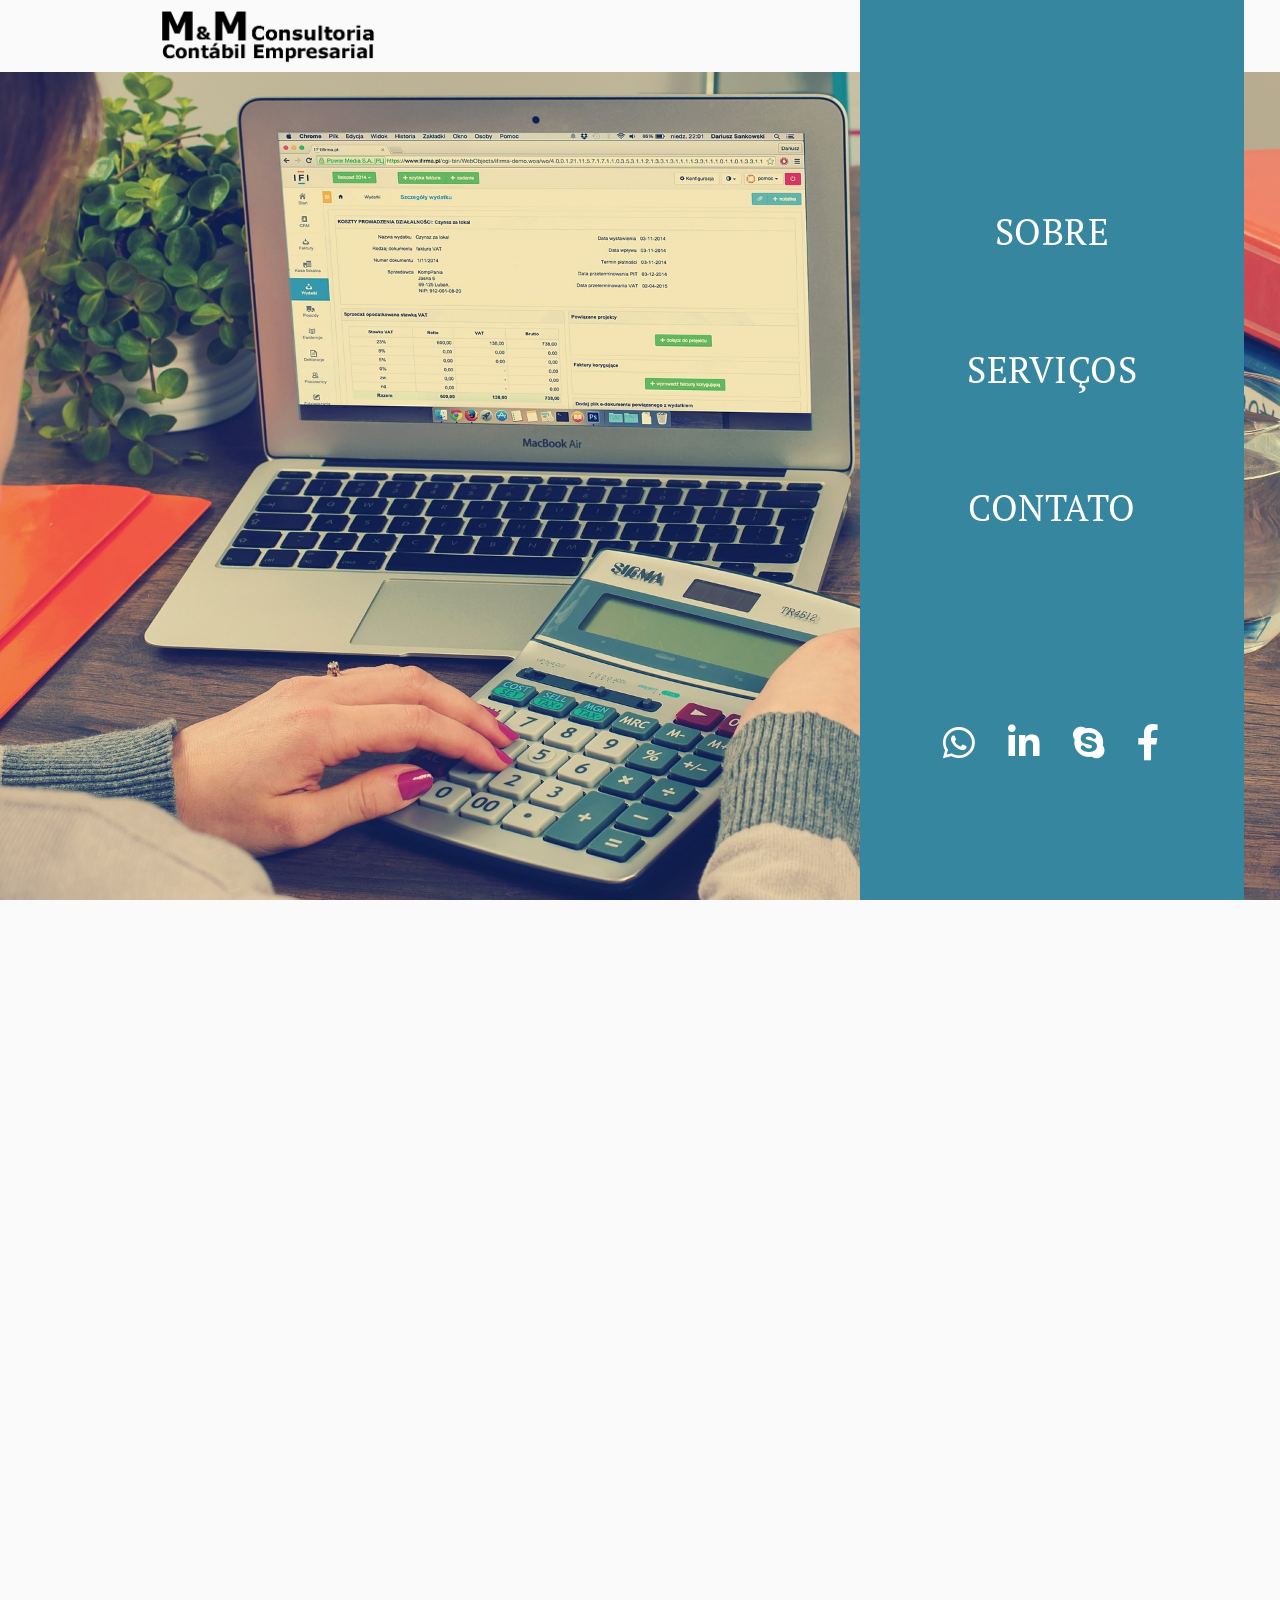
<file: index.html>
<!DOCTYPE html>
<html lang="pt_BR">
<head>
    <meta charset="UTF-8">
    <meta name="viewport" content="width=device-width, initial-scale=1.0">
    <meta http-equiv="X-UA-Compatible" content="ie=edge">
    <title>M&M Contábil</title>
    <link rel="shortcut icon" href="img/favicon.ico" type="image/x-icon">

    <link href="https://fonts.googleapis.com/css?family=PT+Serif:400,700&display=swap" rel="stylesheet">
    <link rel="stylesheet" href="https://use.fontawesome.com/releases/v5.8.1/css/all.css" integrity="sha384-50oBUHEmvpQ+1lW4y57PTFmhCaXp0ML5d60M1M7uH2+nqUivzIebhndOJK28anvf" crossorigin="anonymous">
    <link rel="stylesheet" href="css/estilo.css">
</head>
<body>
    <header>
        <div class="header-titulo">
            <div class="container">
                <img class="logo"  src="img/logo.png" alt="Logo da Empresa">
            </div>
        </div>
        <div class="header-img"></div>
        <aside class="aside-menu">
            <div class="aside-container">
                <ul class="menu">
                    <li class="menu-item"><a href="#sessao-sobre">Sobre</a></li>
                    <li class="menu-item"><a href="#sessao-servicos">Serviços</a></li>
                    <li class="menu-item"><a href="#sessao-contato">Contato</a></li>
                </ul>
                <ul class="social">
                    <li class="social-item"><a href=""><i class="fab fa-whatsapp"></a></i></li>
                    <li class="social-item"><a href=""><i class="fab fa-linkedin-in"></a></i></li>
                    <li class="social-item"><a href=""><i class="fab fa-skype"></a></i></li>
                    <li class="social-item"><a href=""><i class="fab fa-facebook-f"></a></i></li>
                </ul>
            </div>
        </aside>
        <div class="btn-aside"><i class="fas fa-angle-double-down"></i></div>
    </header>

    <main>
        <section id="sessao-sobre">
            <div class="container">
                <h2 class="subtitulo">Sobre</h2>
                <p>Lorem ipsum dolor sit amet consectetur adipisicing elit. Quas, incidunt nam totam esse eum saepe et quia sit quos, assumenda ullam placeat facere molestias eius? Iste ex, quod amet accusamus, quaerat nesciunt nulla delectus possimus rerum quasi est fuga rem aperiam repellat dolores voluptas quidem. Quo et reprehenderit commodi iusto iste est praesentium fugiat molestiae eius eos sequi, officia vitae pariatur! Dolore quam ea molestiae ducimus magnam et deserunt rem totam assumenda magni soluta optio, sequi rerum, nulla quidem. Aspernatur repellendus cumque dolores, architecto nesciunt aliquid totam eligendi minus fugiat. Quo ipsam inventore nulla ex ad laboriosam mollitia enim excepturi neque, labore vitae saepe delectus amet rem autem fugiat iure maxime totam impedit ratione, voluptas sed temporibus obcaecati. Itaque incidunt repellat culpa earum dicta perspiciatis sed doloribus commodi iure animi corrupti, nisi quo, provident consequuntur laboriosam accusamus consectetur ad cumque similique, illo perferendis eveniet architecto? Magnam ea, officiis quos odit, ipsam, sequi necessitatibus ipsa tempora ratione facere error perferendis? Facilis, delectus. Consectetur ad quas officiis. Consequuntur error quam molestiae voluptas excepturi magni, quibusdam, eligendi a libero ducimus qui repellendus autem quae quisquam nobis placeat odit sit quas rerum itaque perferendis, ratione sunt ea. Fugit provident dolore maiores aperiam, laudantium aut!</p>
            </div>
        </section>

        <section id="sessao-servicos">
            <div class="container">
                <h2 class="subtitulo">Serviços</h2>
                <ul class="list-servicos">
                    <li class="servicos-item" data-desc="desc-1">
                        <img src="img/servicos/caluladora.svg" alt="">
                        <p>Lorem</p>
                        <div class="servicos-desc desc-1">
                            <p class="desc-title">Lorem</p>
                            <p>Lorem ipsum dolor sit amet consectetur, adipisicing elit. Voluptate, vero ex est ratione sint obcaecati eos placeat perferendis adipisci fuga, fugiat nostrum cumque consequatur, nesciunt assumenda saepe similique accusantium reprehenderit suscipit mollitia explicabo ab ipsum asperiores! Autem atque voluptate quidem dolore inventore illum, nihil non vel praesentium! Illo, id rem!</p>
                        </div>
                    </li>
                    <li class="servicos-item" data-desc="desc-2">
                        <img src="img/servicos/alvo.svg" alt="">
                        <p>Lorem</p>
                        <div class="servicos-desc desc-2">
                            <p class="desc-title">Lorem</p>
                            <p>Lorem ipsum dolor sit amet consectetur, adipisicing elit. Voluptate, vero ex est ratione sint obcaecati eos placeat perferendis adipisci fuga, fugiat nostrum cumque consequatur, nesciunt assumenda saepe similique accusantium reprehenderit suscipit mollitia explicabo ab ipsum asperiores! Autem atque voluptate quidem dolore inventore illum, nihil non vel praesentium! Illo, id rem!</p>
                        </div>
                    </li>
                    <li class="servicos-item" data-desc="desc-3">
                        <img src="img/servicos/dinheiro.svg" alt="">
                        <p>Lorem</p>
                        <div class="servicos-desc desc-3">
                            <p class="desc-title">Lorem</p>
                            <p>Lorem ipsum dolor sit amet consectetur, adipisicing elit. Voluptate, vero ex est ratione sint obcaecati eos placeat perferendis adipisci fuga, fugiat nostrum cumque consequatur, nesciunt assumenda saepe similique accusantium reprehenderit suscipit mollitia explicabo ab ipsum asperiores! Autem atque voluptate quidem dolore inventore illum, nihil non vel praesentium! Illo, id rem!</p>
                        </div>
                    </li>
                    <li class="servicos-item" data-desc="desc-4">
                        <img src="img/servicos/dinheiro.svg" alt="">
                        <p>Lorem</p>
                        <div class="servicos-desc desc-4">
                            <p class="desc-title">Lorem</p>
                            <p>Lorem ipsum dolor sit amet consectetur, adipisicing elit. Voluptate, vero ex est ratione sint obcaecati eos placeat perferendis adipisci fuga, fugiat nostrum cumque consequatur, nesciunt assumenda saepe similique accusantium reprehenderit suscipit mollitia explicabo ab ipsum asperiores! Autem atque voluptate quidem dolore inventore illum, nihil non vel praesentium! Illo, id rem!</p>
                        </div>
                    </li>
                    <li class="servicos-item" data-desc="desc-5">
                        <img src="img/servicos/cartao.svg" alt="">
                        <p>Lorem</p>
                        <div class="servicos-desc desc-5">
                            <p class="desc-title">Lorem</p>
                            <p>Lorem ipsum dolor sit amet consectetur, adipisicing elit. Voluptate, vero ex est ratione sint obcaecati eos placeat perferendis adipisci fuga, fugiat nostrum cumque consequatur, nesciunt assumenda saepe similique accusantium reprehenderit suscipit mollitia explicabo ab ipsum asperiores! Autem atque voluptate quidem dolore inventore illum, nihil non vel praesentium! Illo, id rem!</p>
                        </div>
                    </li>
                    <li class="servicos-item" data-desc="desc-6">
                        <img src="img/servicos/grafico.svg" alt="">
                        <p>Lorem</p>
                        <div class="servicos-desc desc-6">
                            <p class="desc-title">Lorem</p>
                            <p>Lorem ipsum dolor sit amet consectetur, adipisicing elit. Voluptate, vero ex est ratione sint obcaecati eos placeat perferendis adipisci fuga, fugiat nostrum cumque consequatur, nesciunt assumenda saepe similique accusantium reprehenderit suscipit mollitia explicabo ab ipsum asperiores! Autem atque voluptate quidem dolore inventore illum, nihil non vel praesentium! Illo, id rem!</p>
                        </div>
                    </li>
                </ul>
            </div>
        </section>

        <section id="sessao-contato">
            <div class="container">
                <form action="">

                    <label for="nome">
                        <span>Nome</span>
                        <input name="nome" type="text">
                    </label>

                    <label for="email">
                        <span>E-mail</span>
                        <input name="email" type="email">
                    </label>

                    <label for="tel">
                        <span>Telefone</span>
                        <input name="tel" type="tel">
                    </label>

                    <label for="desc">
                        <span>Descrição</span>
                        <textarea name="desc" maxlength="500"></textarea>
                    </label>

                    <div class="btn-enviar">
                        <button  type="button">Enviar</button>
                    </div>
                </form>
            </div>
        </section>
    </main>

    <footer class="rodape">
        <div class="container">
            <div class="rodape-info">
                <p>&copy; M&M Contábil</p>
                <address>
                    <p>11 91111-1111</p>
                    <p>email@email.com.br</p>
                </address>
            </div>
        </div>
        <hr class="hr-rodape">
        <div class="developer">
            <p>Created by <span><a href="mailto:ruy.slv@gmail.com?Subject=Site:%20M&M%20Contábil">Ruy Freire</a></span></p>
        </div>
    </footer>

    <div class="btn-top invisivel"><i class="fas fa-angle-double-up"></i></div>

    <script src="js/jquery.js"></script>
    <script src="js/script.js"></script>
</body>
</html>
</file>
<file: css/estilo.css>
* {
  margin: 0;
  padding: 0;
  box-sizing: border-box;
}

a {
  text-decoration: none;
  color: inherit;
}
ul {
    list-style: none;
}

address {
    font-style: normal;
}

html,
body {
    font-family: 'PT Serif', serif;
    font-size: 18px;
    letter-spacing: .5px;
    line-height: 1.4em;
    height: 100%;
    overflow-x: hidden;
    position: relative;
    background-color: #fafafa;
}

header {
    padding-bottom: 3em;
}

section {
    padding: 1em 0;
    margin-bottom: 2em;
}

.container {
    width: 100%;
    padding: 0 1em;
    margin: 0 auto;
}

.subtitulo {
    text-transform: uppercase;
    font-size: 2em;
    margin-bottom: .5em;
    padding: 15px 0;
    border-bottom: 1px solid #3786a0;
    position: relative;
}

.invisivel {
    opacity: 0;
    z-index: -999;
}

.btn-top {
    transition: all .4s ease-in-out;
    position: fixed;
    right: 1rem;
    bottom: 1rem;
    font-size: 1.5em;
    height: 1.5em;
    width: 1.5em;
    background-color: #3786a0;
    color: #FFF;
    display: flex;
    align-items: center;
    justify-content: center;
    text-align: center;
    cursor: pointer;
    border-radius: 2px;
    box-shadow: -3px 3px 10px 3px rgb(70, 70, 70);
}

/* ==============   HEADER  ======================== */

.header-titulo {
    width: 100%;
    padding: .5em;
}
.header-titulo .container {
    display: flex;
    align-items: center;
}
.logo {
    height: 2em;
}

.header-img {
    height: calc(100vh - 3em);
    background-image: url("../img/header.jpg");
    background-repeat: no-repeat;
    background-size: cover;
}

.aside-menu {
    position: absolute;
    top: -100vh;
    right: 1em;
    height: 100vh;
    background-color: #3786a0;
    width: 70%;
    transition: all .4s ease-in-out;
}

.btn-aside {
    position: absolute;
    right: 1em;
    top: 0;
    font-size: 2em;
    height: 1.5em;
    width: 1.5em;
    background-color: #3786a0;
    color: #FFF;
    display: flex;
    align-items: center;
    justify-content: center;
    cursor: pointer;
}


.aside-menu-aberto {
    top: 0;
}
.btn-aside i {
    transition: all .6s ease-in-out;    
}
.btn-aside-aberto i {
    transform: rotate(180deg);
}


.aside-container {
    padding: 1em;
    height: 100%;
    display: flex;
    justify-content: space-around;
    flex-direction: column;
    color: #FFF;
    font-size: 1em;
}

.menu {
    display: flex;
    flex-direction: column;
    align-items: center;
    justify-content: space-around;
    width: 100%;
    height: 50%;
    margin-top: 30%;
    text-transform: uppercase;
}


.social {
    display: flex;
    align-items: center;
    justify-content: space-around;
    width: 80%;
    margin: 0 auto;
    height: 20%;
}

.social-item {
    transition: all .2s ease-in-out;
}


/* ==========   SERVIÇOS   ============= */

#sessao-servicos img {
    height: 7em;
}

.list-servicos {
    display: flex;
    flex-wrap: wrap;
    align-items: center;
    justify-content: center;
}

.servicos-item {
    margin: 1em;
    width: 100%;
    display: flex;
    align-items: center;
    justify-content: center;
    flex-direction: column;
}

.servicos-desc {
    box-shadow: 1px 1px 8px -2px rgba(70, 70, 70, .5) inset;
    width: 100%;
    display: none;
}

.servicos-desc p {
    padding: .5em;
}

.servicos-item.ativo {
    box-shadow: 2px 2px 8px -1px rgba(70, 70, 70, .5) inset;
}



/* ==========   CONTATO   ============= */

#sessao-contato {
    background-color: #3786a0;
    margin: 0;
}

#sessao-contato form {
    padding: 2em 0;
    display: flex;
    flex-direction: column;
    justify-content: center;
    align-items: center;
}

#sessao-contato label,
.btn-enviar {
    width: 100%;
    margin-bottom: .5em;
}
#sessao-contato label span {
    display: inline-block;
    width: 100%;
    vertical-align: top;
}

#sessao-contato input,
#sessao-contato textarea {
    width: 100%;
    padding: .5em;
    border: 0;
    outline: 0 none;
}
#sessao-contato input {
    height: 2.5em;
}
#sessao-contato textarea {
    resize: vertical;
    min-height: 8em;
}

.btn-enviar {
    text-align: right;
}

.btn-enviar button {
    border: 2px solid #000;
    font-size: .8em;
    letter-spacing: 1px;
    padding: .5em 2em;
    background: #fff;
    color: #000;
    cursor: pointer;
    text-transform: uppercase;
    box-shadow: -2px 2px 3px rgba(0, 0, 0, 0.5);
}

.btn-enviar button:hover {
    box-shadow: none;
    transform: translateY(1px);
}


/* ==========   FOOTER   ============= */

.rodape-info {
    display: flex;
    align-items: center;
    justify-content: center;
    flex-wrap: wrap;
    padding: 2em 0;
}

.rodape-info > p:first-child {
    margin-bottom: 1em;
}

.rodape-info address {
    text-align: center;
}


.developer p {
    text-align: center;
    padding: .5em;
}
.developer a:hover {
    text-decoration: underline;
}









@media screen and (min-width: 375px) {
    .aside-menu {
        width: 50%;
    }
    .servicos-item {
        width: 30%;
    }
    #sessao-contato label,
    .btn-enviar {
        width: 60%;
    }
    .rodape-info {
        justify-content: space-between;
    }
    .rodape-info > p:first-child {
        margin-bottom: 0;
    }
}

@media screen and (min-width: 769px) {
    .logo {
        height: 3em;
    }
    .container {
        max-width: 720px;
        padding: 0;
    }
    .btn-top {
        font-size: 2em;
        right: 2rem;
    }
    .header-img {
        height: calc(100vh - 4em);
    }
    .aside-container {
        font-size: 2em;
    }
    .aside-menu {
        top: 0;
        width: 30%;
        right: 2em;
    }
    .menu-item:after {
        content: "";
        display: block;
        width: 0;
        height: 4px;
        margin: .2em auto 0;
        background: #fff;
        transition: all .2s ease-in-out;
    }
    .menu-item:hover:after {
        width: 100%;
    }
    .btn-aside {
        display: none;
    }
    .social-item:hover {
        transform: translateY(-10px);
    }
    .servicos-item {
        width: 25%;
        transition: all .1s ease-in-out;
    }
    .servicos-item:hover {
        box-shadow: -7px 7px 10px 4px rgba(70, 70, 70, .5);
        transform: translateY(-2px);
        cursor: pointer;
    }
    #sessao-servicos img {
        height: 10em;
    }
}

@media screen and (min-width: 992px) {
    .container {
        max-width: 960px;
    }
}

@media screen and (max-height: 320px) {
    .menu {
        margin-top: 10%;
    }
}
</file>
